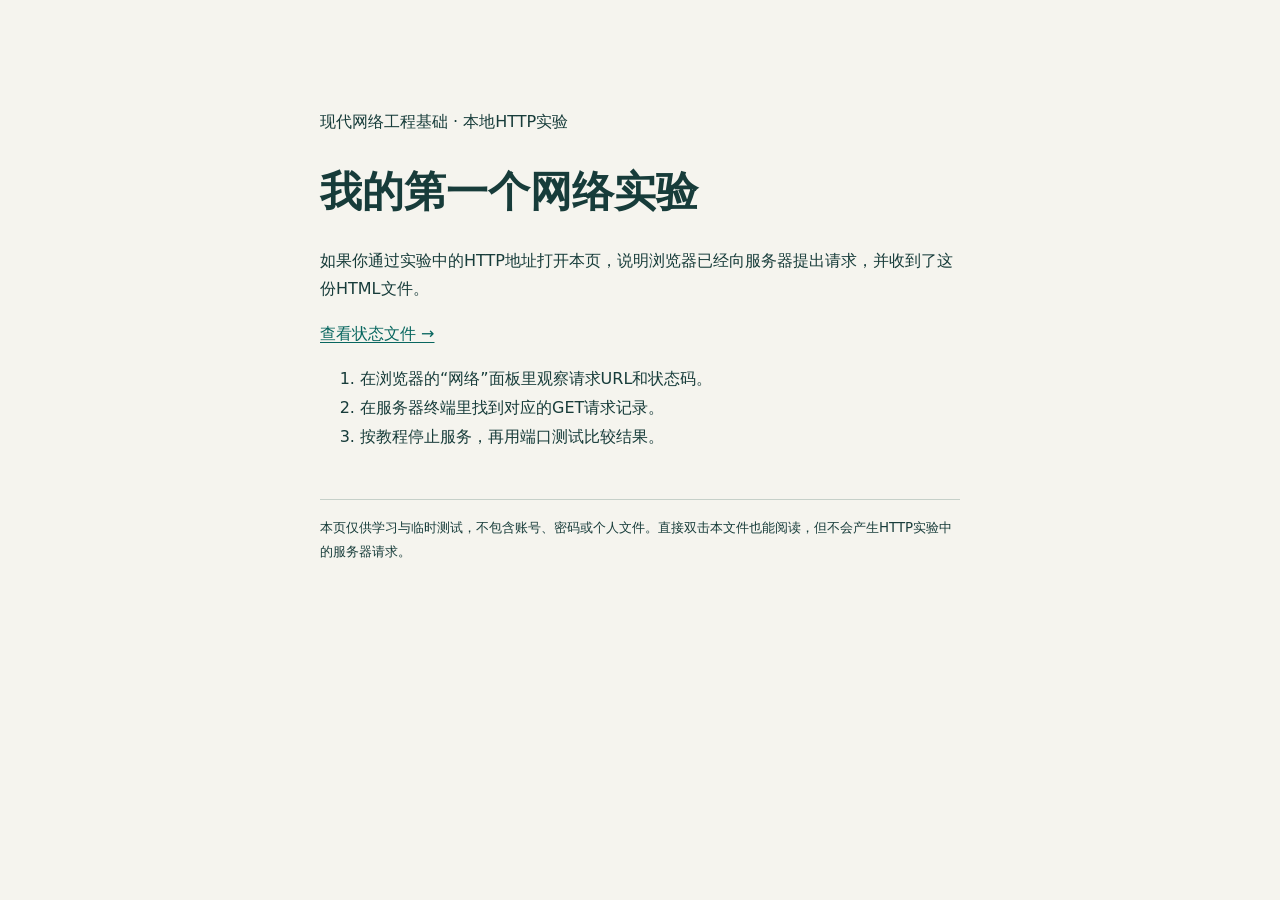
<file: examples/lab-site/index.html>
<!doctype html>
<html lang="zh-CN">
<head>
  <meta charset="utf-8">
  <meta name="viewport" content="width=device-width, initial-scale=1">
  <meta name="description" content="现代网络工程零基础入门教程的本地HTTP实验页面。">
  <title>我的第一个网络实验</title>
  <style>
    :root { color-scheme: light dark; font-family: system-ui, "Microsoft YaHei", sans-serif; line-height: 1.8; }
    body { margin: 0; background: #f5f4ee; color: #173c3a; }
    main { max-width: 40rem; margin: 12vh auto; padding: 0 1.5rem; }
    h1 { line-height: 1.3; font-size: clamp(1.8rem, 6vw, 2.6rem); }
    a { color: #08665f; text-underline-offset: .2em; }
    a:focus-visible { outline: 2px solid currentColor; outline-offset: 5px; }
    code { overflow-wrap: anywhere; }
    small { display: block; margin-top: 3rem; border-top: 1px solid #c6d0c9; padding-top: 1rem; }
    @media (prefers-color-scheme: dark) { body { background: #132927; color: #edf2ea; } a { color: #8bd2bf; } }
  </style>
</head>
<body>
  <main>
    <p>现代网络工程基础 · 本地HTTP实验</p>
    <h1>我的第一个网络实验</h1>
    <p>如果你通过实验中的HTTP地址打开本页，说明浏览器已经向服务器提出请求，并收到了这份HTML文件。</p>
    <p><a href="status.txt">查看状态文件 →</a></p>
    <ol>
      <li>在浏览器的“网络”面板里观察请求URL和状态码。</li>
      <li>在服务器终端里找到对应的GET请求记录。</li>
      <li>按教程停止服务，再用端口测试比较结果。</li>
    </ol>
    <small>本页仅供学习与临时测试，不包含账号、密码或个人文件。直接双击本文件也能阅读，但不会产生HTTP实验中的服务器请求。</small>
  </main>
</body>
</html>
</file>
